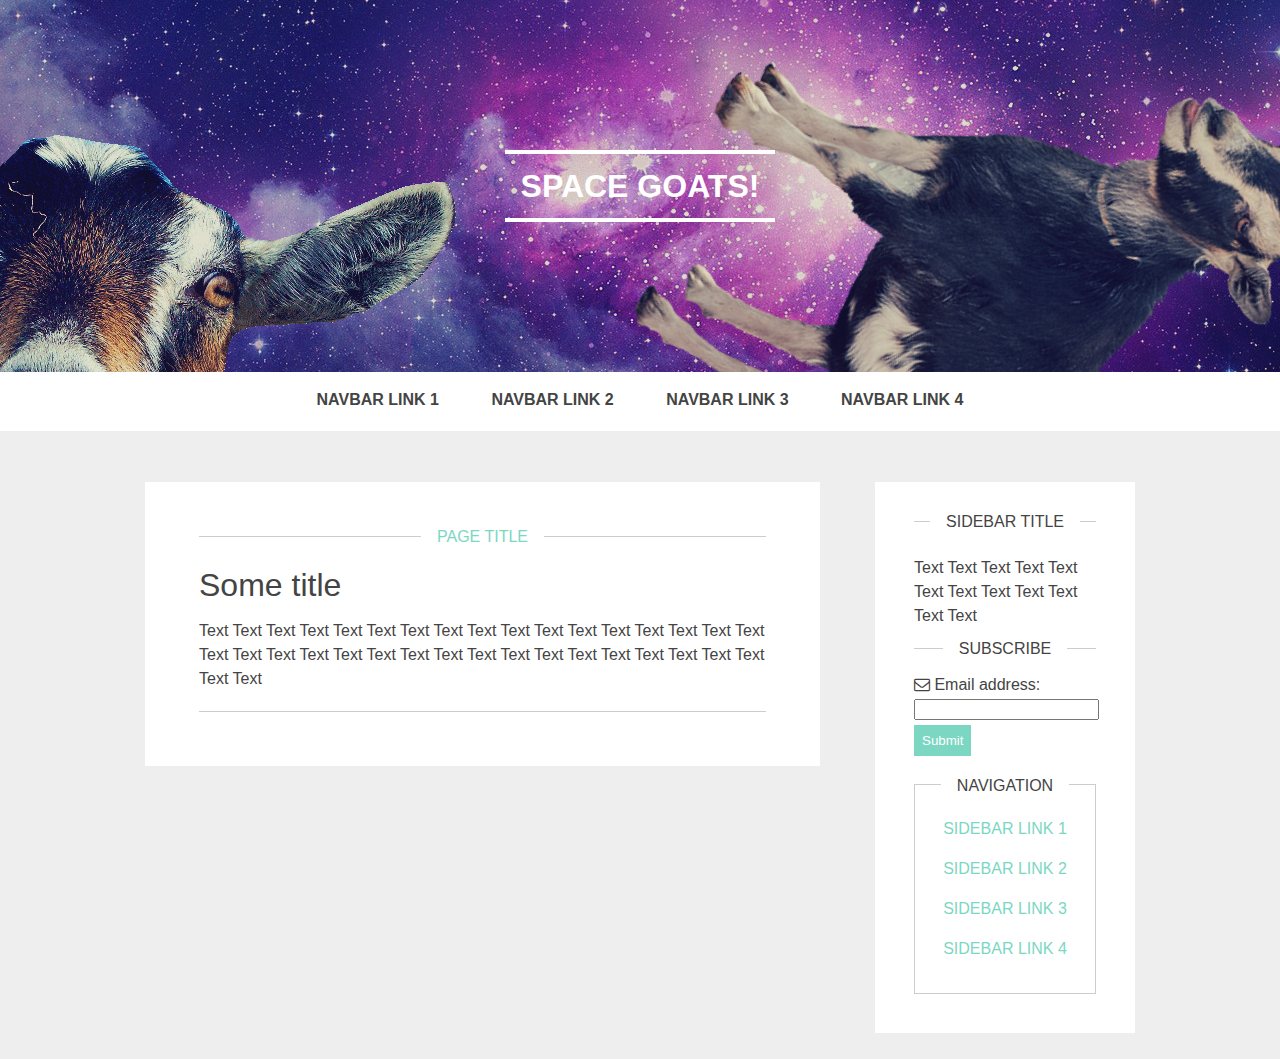
<file: src/main/webapp/index.html>
<!DOCTYPE html>
<html lang="en">

<html>
<head>
    <meta charset="utf-8">
    <meta name="viewport" content="width=device-width, initial-scale=1.0">
    <title>Space Goats!</title>
    <link rel="stylesheet" href="https://cdnjs.cloudflare.com/ajax/libs/font-awesome/4.7.0/css/font-awesome.min.css">
    <link rel="stylesheet" type="text/css" href="style.css">
</head>

<body>

<div class="header">
    <a href="index.html"><h1>Space Goats!</h1></a>
</div>

<nav>
    <ul>
        <a href="/"><li>Navbar link 1</li></a>
        <a href="/"><li>Navbar link 2</li></a>

        <a href="/"><li>Navbar link 3</li></a>
        <a href="/"><li>Navbar link 4</li></a>
    </ul>
</nav>

<div class="wrapper">
    <div class="content">
        <div class="container">
            <div class="containerhead">
                <div class="title"><a href="">Page title</a></div>
            </div>
            <h1>Some title</h1>
            <p>
                Text Text Text Text Text Text Text Text Text Text Text Text
                Text Text Text Text Text Text Text Text Text Text Text Text
                Text Text Text Text Text Text Text Text Text Text Text Text
            </p>
            <div class="containerfoot"></div>
        </div>
    </div>

    <div class="sidebar">
        <div class="sbcontainer">
            <div class="containerhead">
                <div class="title">Sidebar title</div>
            </div>

            <div class="desc">
                <p>
                    Text Text Text Text Text Text Text Text Text Text Text Text
                </p>

                <div class="containerhead">
                    <div class="title">Subscribe</div>
                </div>

                <form action="EmailServlet" method="post">
                    <i class="fa fa-envelope-o"></i>
                    Email address:<br>
                    <input type="text" name="email">
                    <br>
                    <input type="submit" value="Submit">
                </form>

            </div>

            <ul class="links">
                <div class="linktitle">Navigation</div>
                <li><a href="/">Sidebar link 1</a></li>
                <li><a href="/">Sidebar link 2</a></li>
                <li><a href="/">Sidebar link 3</a></li>
                <li><a href="/">Sidebar link 4</a></li>
            </ul>

        </div>
    </div>

</div>
</body>
</html>
</file>
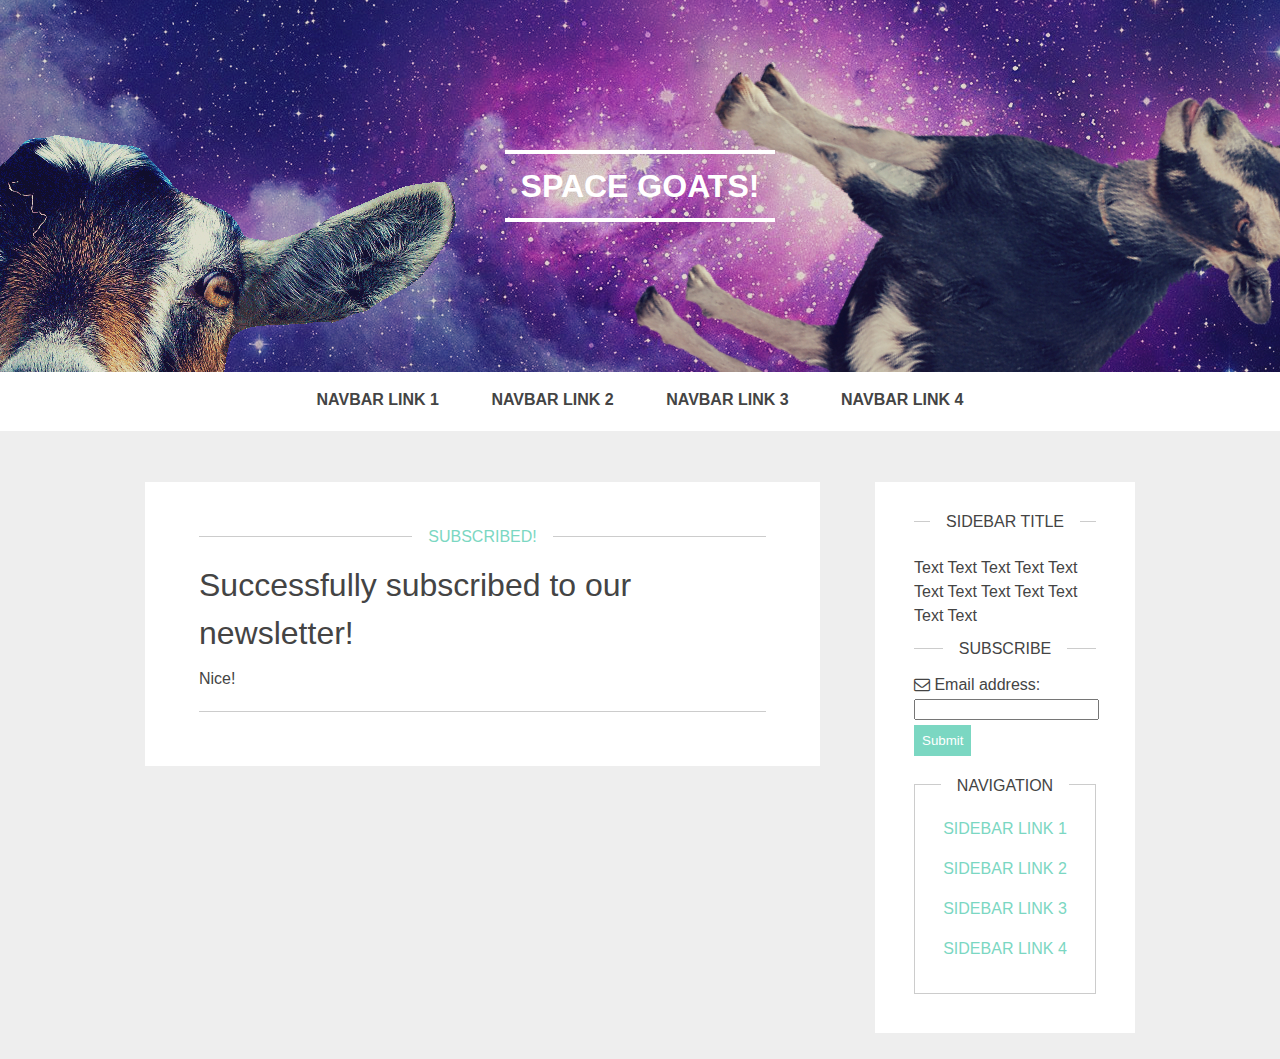
<file: src/main/webapp/subscribed.html>
<!DOCTYPE html>
<html lang="en">

<html>
<head>
    <meta charset="utf-8">
    <meta name="viewport" content="width=device-width, initial-scale=1.0">
    <title>Space Goats!</title>
    <link rel="stylesheet" href="https://cdnjs.cloudflare.com/ajax/libs/font-awesome/4.7.0/css/font-awesome.min.css">
    <link rel="stylesheet" type="text/css" href="style.css">
</head>

<body>

<div class="header">
    <a href="index.html"><h1>Space Goats!</h1></a>
</div>

<nav>
    <ul>
        <a href="/"><li>Navbar link 1</li></a>
        <a href="/"><li>Navbar link 2</li></a>

        <a href="/"><li>Navbar link 3</li></a>
        <a href="/"><li>Navbar link 4</li></a>
    </ul>
</nav>

<div class="wrapper">
    <div class="content">
        <div class="container">
            <div class="containerhead">
                <div class="title"><a href="">Subscribed!</a></div>
            </div>
            <h1>Successfully subscribed to our newsletter!</h1>
            <p>
                Nice!
            </p>
            <div class="containerfoot"></div>
        </div>
    </div>

    <div class="sidebar">
        <div class="sbcontainer">
            <div class="containerhead">
                <div class="title">Sidebar title</div>
            </div>

            <div class="desc">
                <p>
                    Text Text Text Text Text Text Text Text Text Text Text Text
                </p>

                <div class="containerhead">
                    <div class="title">Subscribe</div>
                </div>

                <form action="EmailServlet" method="post">
                    <i class="fa fa-envelope-o"></i>
                    Email address:<br>
                    <input type="text" name="email">
                    <br>
                    <input type="submit" value="Submit">
                </form>

            </div>

            <ul class="links">
                <div class="linktitle">Navigation</div>
                <li><a href="/">Sidebar link 1</a></li>
                <li><a href="/">Sidebar link 2</a></li>
                <li><a href="/">Sidebar link 3</a></li>
                <li><a href="/">Sidebar link 4</a></li>
            </ul>

        </div>
    </div>

</div>
</body>
</html>
</file>
<file: src/main/webapp/style.css>
body {
    background:#eeeeee;
    color:#444444;
    font-family:Roboto, 'Gibson', sans-serif;
    font-size:100%;
    line-height:1.5;
    margin:0px;
    word-wrap:break-word;
}

a {
    color:#7bd7c2;
    text-decoration:none;
}

a:hover {
    color:#777777;
}

a img {
    border:none;
}

h1, h2, h3, h4, h5, h6 {
    font-weight:normal;
    margin:0px;
    padding:0px;
}

p {
    font-weight:normal;
    margin:0px 0px 10px 0px;
    padding:10px 0px 10px 0px;
}

img {
    max-width:100%;
    height:auto;
}

.header {
    padding:150px 0px;
    text-align:center;
    width:100%;
    background:url('galaxygoats.jpg') center;
}


.header h1 {
    border-bottom:4px solid #ffffff;
    border-top:4px solid #ffffff;
    display:inline-block;
    font-family:'Brutal Type', sans-serif;
    font-weight:bold;
    padding:8px 16px;
    text-transform:uppercase;
}

.header a {
    color:#ffffff;
}

nav {
    background:#ffffff;
    margin:0px;
    padding:0px;
    position:relative;
    text-align:center;
    width:100%;
}

nav a, nav a:hover {
    color:#444444
}

nav ul {
    font-weight:bold;
    list-style:none;
    margin:0px auto;
    padding:0px;
    text-transform:uppercase;
}

nav li {
    border-bottom:3px solid #ffffff;
    display:inline-block;
    font-size:16px;
    margin:0px auto;
    padding:16px 24px;
}

nav li:hover {
    border-bottom:3px solid #444444;
}

/* MEDIA QUERIES FOR RESPONSIVE LAYOUT */
@media (min-width:1020px) {
    .wrapper { width:990px; }
    .sidebar { margin:0px 0px 0px 730px; width:260px; }
    .content { float:left; width:675px; }
    .sbcontainer { margin:0 0 10% 0; padding:15%; }
}

@media (min-width:750px) and (max-width:1019px) { /* one column */
    .wrapper { width:675px; }
    .sidebar { clear:both; }
    .sbcontainer { margin:5% 0; padding:10%; }
}

@media (max-width:749px) { /* one column */
    .wrapper { width:90%; }
    .sidebar { clear:both; }
    .sbcontainer { margin:5% 0; padding:10%; }
}

.wrapper { margin:0 auto; padding:4% 0 0 0; }

.sidebar {
    text-align:center;
}

.sbcontainer {
    background:#ffffff;
}

.sbcontainer h2 {
    text-align:center;
    border-bottom:1px solid #ccc;
    margin:0px 0px 12px 0px;
    padding:0px 0px 8px 0px;
}

.desc {
    text-align:left;
}

ul.links {
    border:1px solid #ccc;
    list-style:none;
    margin:24px 0px 0px 0px;
    padding:0px 24px 24px;
    text-transform:uppercase;
}

.linktitle {
    background:#ffffff;
    display:inline-block;
    padding:0px 16px;
    position:relative;
    top:-11px;
}

ul.links li {
    margin:0;
    padding:8px 0px;
}

.container {
    background:#ffffff;
    margin:0 0 5% 0;
    padding:8%;
}

.containerhead{
    border-top:1px solid #ccc;
    text-align:center;
    text-transform:uppercase;
}

.title {
    background:#ffffff;
    display:inline-block;
    padding:0px 16px;
    position:relative;
    top:-12px;
}

.containerfoot {
    border-top:1px solid #ccc;
    font-size:14px;
    text-align:center;
}

input[type=button], input[type=submit], input[type=reset] {
  background-color:#7bd7c2;
  border: none;
  color:#ffffff;
  padding:8px 8px;
  text-decoration:none;
  margin:4px 0px;
  cursor:pointer;
}

input[type=text] {

}
</file>
